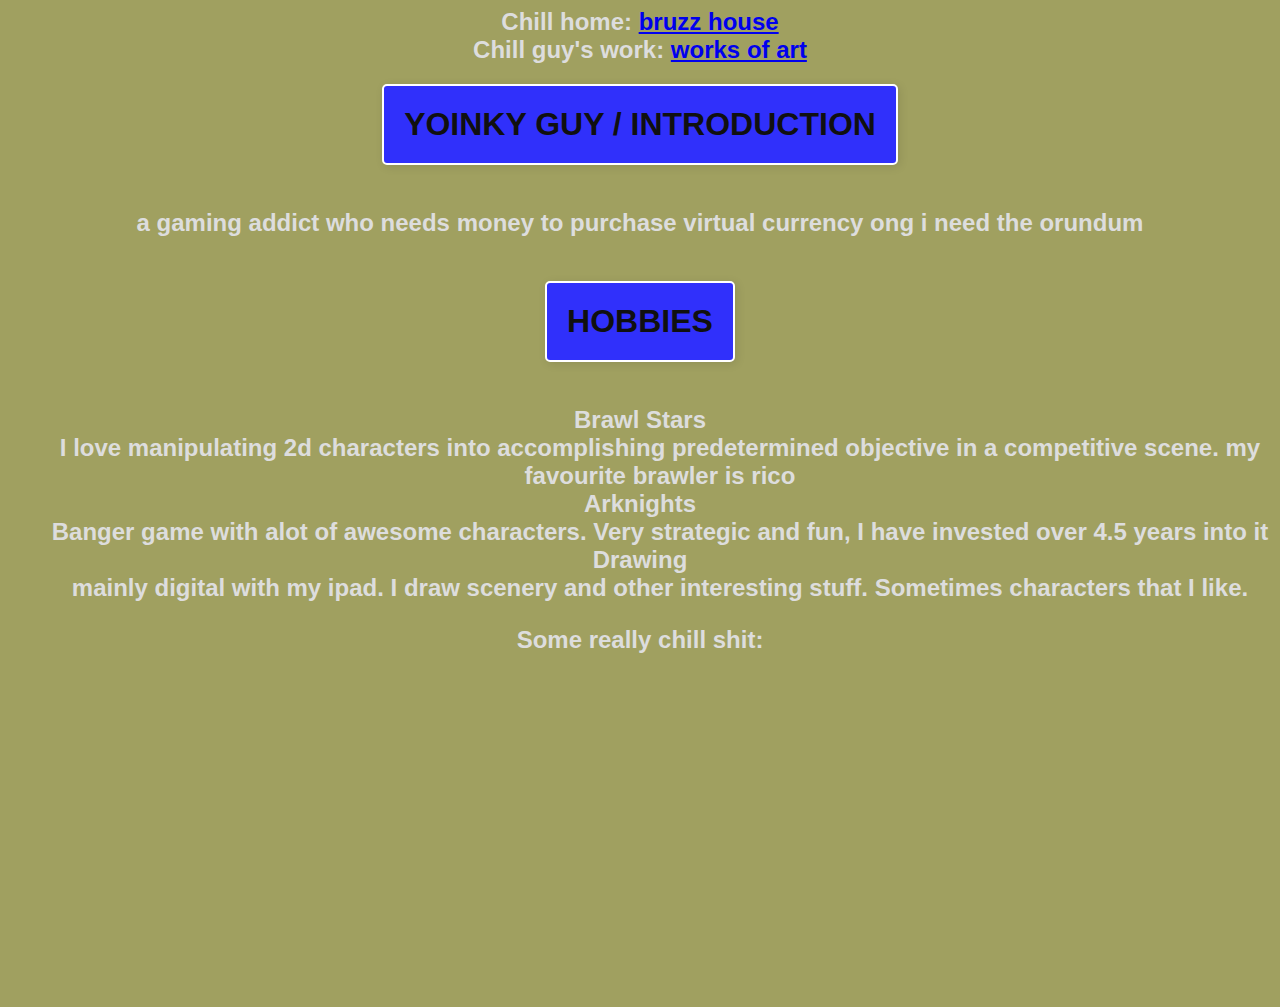
<file: index.html>
<!DOCTYPE html>
<html>
  <!-- This is an HTML comment. Comments are ignored by the browser and do not appear on the document. -->
  <!-- An HTML page has a <head> and a <body>. -->
  
  <!-- Information in the <head> element does not appear on the document. This element is usually used to store information used by the document. -->
  <head>
    <title>very chill guy's portfolio</title>
    <!-- [meta tags](https://developer.mozilla.org/en-US/docs/Web/HTML/Element/meta) contain information about the page, which cannot be represented by other tags -->
    <meta charset="utf-8" />
    <meta name="viewport" content="width=device-width, initial-scale=1, shrink-to-fit=no" />
    <meta name="description" content="The portfolio of a JC student"> <!-- search engine description used by Google. Edit this. -->
    <meta name="keyword" content="portfolio">  <!-- search engine tags used by Google. Add more of your own. -->
    
    <!-- If you'd like nicer "default" theming for your portfolio, consider using a baseline css stylesheet e.g. https://newcss.net/ -->
    <link rel="stylesheet" href="styles.css">  <!-- External CSS for defining your own stylesheet -->
  </head>
  
  <!-- The <body> tag is where the visible content goes. -->
  <!-- See https://developer.mozilla.org/en-US/docs/Web/HTML/Content_categories for tips on organising content elements. -->
  <body>
    <!--
    The (optional) <header> HTML element represents introductory content that would usually be shown at the top of every page in a group of pages.
    For example, a logo or top banner, with a navigation bar.
    -->
    <header> 
      Chill home: <a href="index.html">bruzz house</a>
      <br>
      Chill guy's work: <a href="mystuff.html">works of art</a> 
    </header>

    <!--
    The (optional) <section> element is used to encapsulate standalone sections of content.
    It makes sense to use them for a portfolio, but perhaps not for an essay.
    -->
    <section>
      <h1 class="title">Yoinky guy / introduction</h1>
      <p>a gaming addict who needs money to purchase virtual currency ong i need the orundum</p>
    </section>

    <!-- Add more sections for your remaining headers -->

    <section>
      <h1 class="title">Hobbies </h1>
      <dl>
        <dt>Brawl Stars</dt>
        <dd>I love manipulating 2d characters into accomplishing predetermined objective in a competitive scene. my favourite brawler is rico</dd>

        <dt>Arknights</dt>
        <dd>Banger game with alot of awesome characters. Very strategic and fun, I have invested over 4.5 years into it</dd>

        <dt>Drawing</dt>
        <dd>mainly digital with my ipad. I draw scenery and other interesting stuff. Sometimes characters that I like.</dd>
      </dl>
    </section>

    <p>Some really chill shit:</p>
    <iframe width="560" height="315" src="https://www.youtube.com/embed/flNQSc1iWkc" frameborder="0" allowfullscreen></iframe>


    
    <!--
    The (optional) <footer> HTML element represents content that appears at the bottom of every page in a group of pages.
    For example, copyright information, licensing terms, contact information.
    -->
    <footer></footer>
  </body>
</html>
</file>
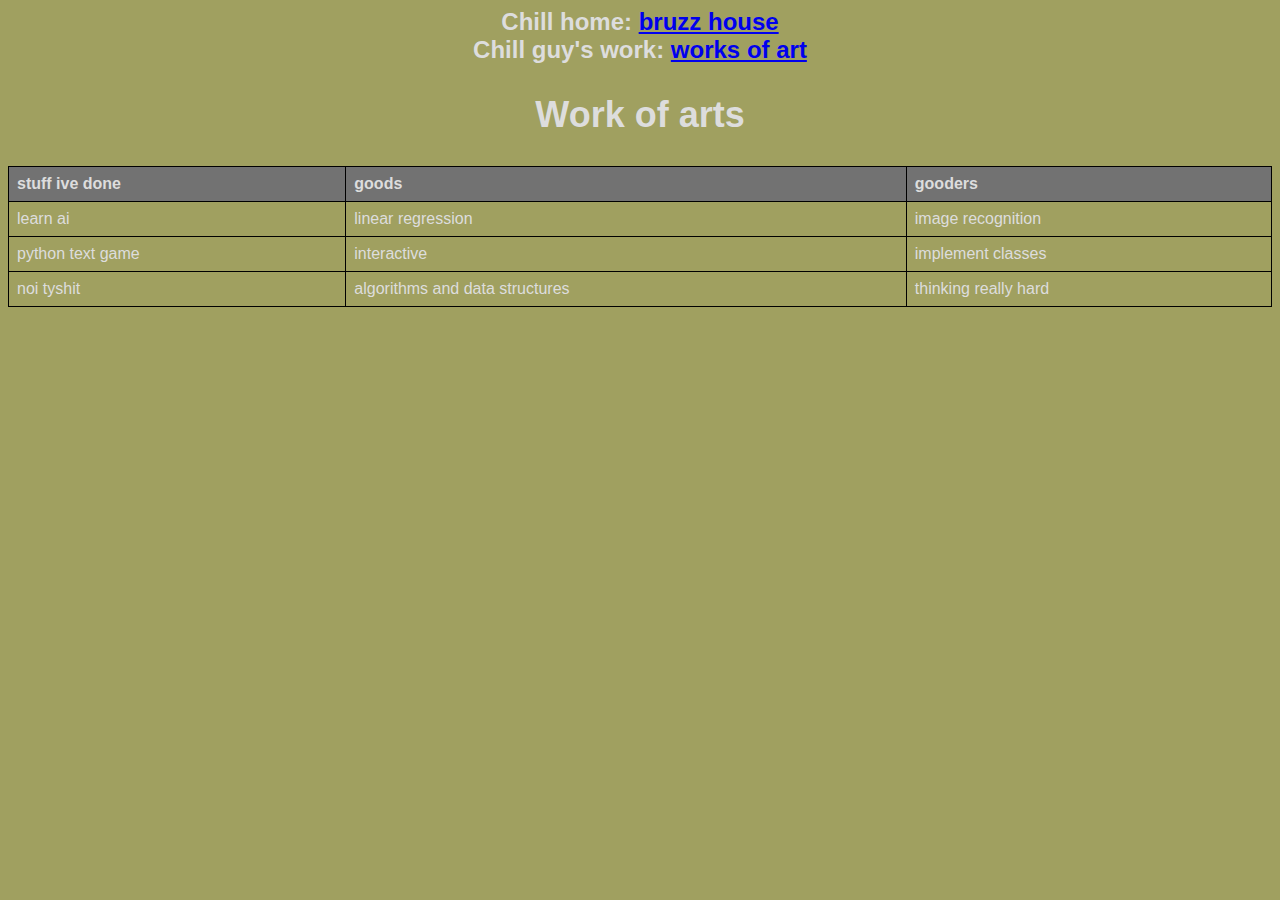
<file: mystuff.html>
<head>
      <link rel="stylesheet" href="styles.css">  <!-- External CSS for defining your own stylesheet -->
</head>

<body>
      <header> 
            Chill home: <a href="index.html">bruzz house</a>
            <br>
            Chill guy's work: <a href="mystuff.html">works of art</a> 
      </header>

      <section>
            <h2>Work of arts</h2>
            <!-- Your organised portfolio content goes here. -->
            <!--
            Use Google / ChatGPT to determine which is the most semantically appropriate element tag to use for each type of content:
            paragraph text, bulleted/numbered lists, tables, images, separators, ...
            -->
      
            <table>
              <thead>
                <tr>
                  <th>stuff ive done</th>
                  <th>goods</th>
                  <th>gooders </th>
                </tr>
              </thead>
              <tbody>
                <tr>
                  <td>learn ai</td>
                  <td>linear regression</td>
                  <td>image recognition</td>
                </tr>
                <tr>
                  <td>python text game</td>
                  <td>interactive </td>
                  <td>implement classes</td>
                </tr>
                <tr>
                  <td>noi tyshit</td>
                  <td>algorithms and data structures</td>
                  <td>thinking really hard</td>
                </tr>
              </tbody>
            </table>
    </section>
      
</body>
</file>
<file: styles.css>
/* This is a CSS comment. Comments are ignored by the browser */

/* Use CSS selectors and rules to style your portfolio page */
body {
  font-family: 'Comic Sans MS', cursive, sans-serif;
  text-align: center;
  background-color: #A0A060;
  font-weight: bold;
  font-size: 24px;
  color: #DDDDDD;
}
table {
  border-collapse: collapse; /* Ensures borders are merged */
  width: 100%; /* Optional: Sets the table width to 100% */
}
th, td {
  border: 1px solid black; /* Adds border to table cells */
  padding: 8px; /* Adds space inside each cell */
  text-align: left; /* Aligns text to the left in header and body */
}
th {
  background-color: #727272; /* Optional: Light background color for header */
}
.title {
      font-size: 32px; /* Makes the text larger */
      font-weight: bold; /* Makes the text bold */
      color: #101010; 
      text-align: center; /* Centers the text */
      text-transform: uppercase; /* Makes the text uppercase */
      padding: 20px; /* Adds padding around the text */
      background-color: #3030FB; /* Light gray background */
      border: 2px solid #FFFFFF; /* Adds a green border around the title */
      border-radius: 5px; /* Rounds the corners of the border */
      box-shadow: 2px 2px 10px rgba(0, 0, 0, 0.1); /* Adds a subtle shadow */
      margin: 20px 0; /* Adds top and bottom margin */
      display: inline-block; /* Makes the element only as wide as the content */
    }
</file>
